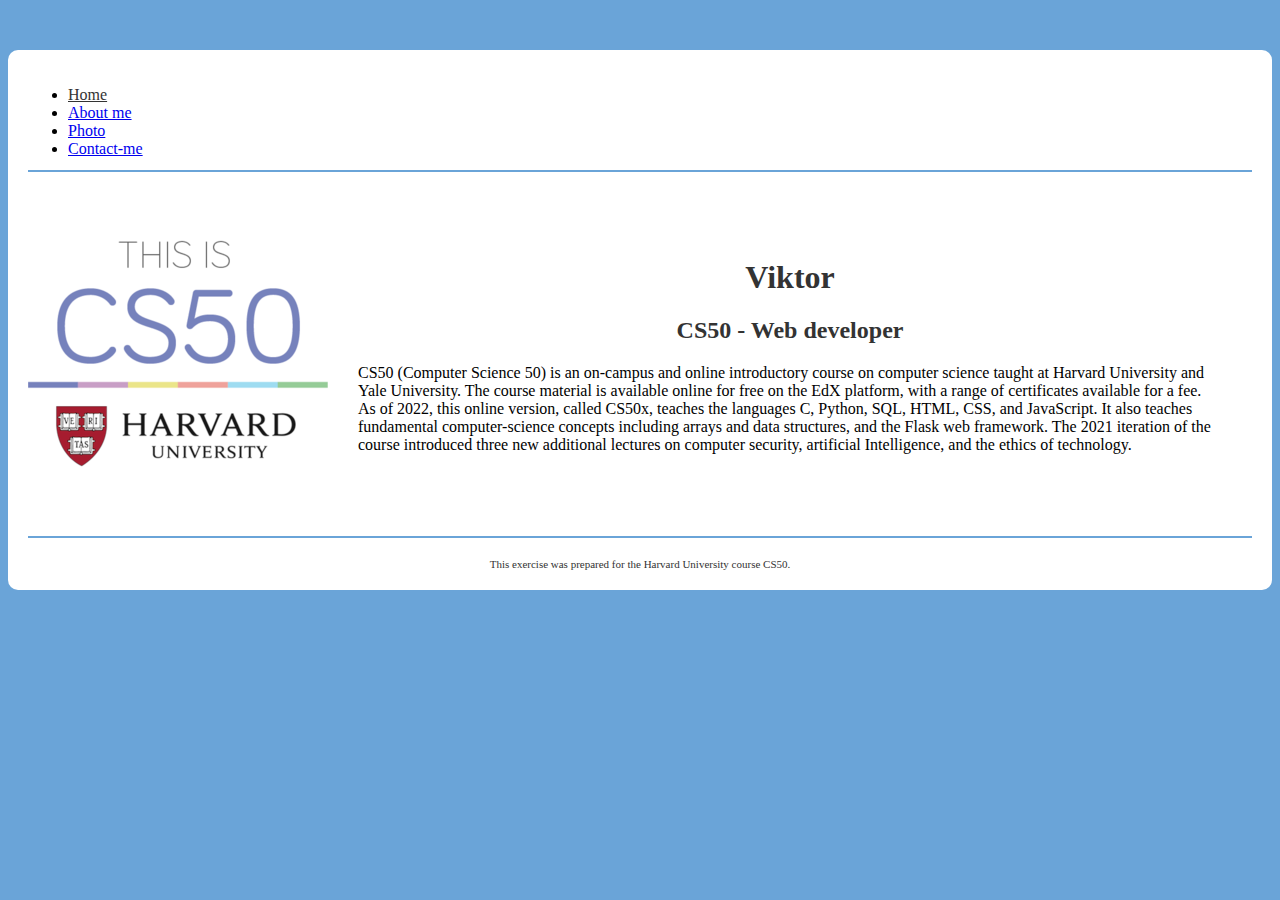
<file: index.html>
<!DOCTYPE html>

<html lang="en">
    <head>
        <link href="https://cdn.jsdelivr.net/npm/bootstrap@5.0.2/dist/css/bootstrap.min.css" rel="stylesheet" integrity="sha384-EVSTQN3/azprG1Anm3QDgpJLIm9Nao0Yz1ztcQTwFspd3yD65VohhpuuCOmLASjC" crossorigin="anonymous">
        <script src="https://cdn.jsdelivr.net/npm/bootstrap@5.0.2/dist/js/bootstrap.bundle.min.js" integrity="sha384-MrcW6ZMFYlzcLA8Nl+NtUVF0sA7MsXsP1UyJoMp4YLEuNSfAP+JcXn/tWtIaxVXM" crossorigin="anonymous"></script>
        <link href="styles.css" rel="stylesheet">
        <title>My Webpage</title>
    </head>
    <body>
        <div class="container">
             <ul class="nav justify-content-center">
                <li class="nav-item">
                    <a class="nav-link active" href="#">Home</a>
                </li>
                <li class="nav-item">
                    <a class="nav-link" href="aboutme.html">About me</a>
                </li>
                <li class="nav-item">
                    <a class="nav-link" href="Photo.html">Photo</a>
                </li>
                <li class="nav-item">
                    <a class="nav-link" href="contact.html">Contact-me</a>
                </li>
            </ul>
            <div class="content-box">
                <div class="content-box-item img-box">
                    <img src="Photo/cs50.png" alt="cs50">
                </div>
                <div class="content-box-item">
                    <h1>Viktor</h1>
                    <h2>CS50 - Web developer</h2>
                    <p>CS50 (Computer Science 50) is an on-campus and online introductory course on computer science taught at Harvard University and Yale University. The course material is available online for free on the EdX platform, with a range of certificates available for a fee. As of 2022, this online version, called CS50x, teaches the languages C, Python, SQL, HTML, CSS, and JavaScript. It also teaches fundamental computer-science concepts including arrays and data structures, and the Flask web framework. The 2021 iteration of the course introduced three new additional lectures on computer security, artificial Intelligence, and the ethics of technology.
                    </p>
                </div>
            </div>
            <footer>
                This exercise was prepared for the Harvard University course CS50.
            </footer>
        </div>
    </body>
</html>
</file>
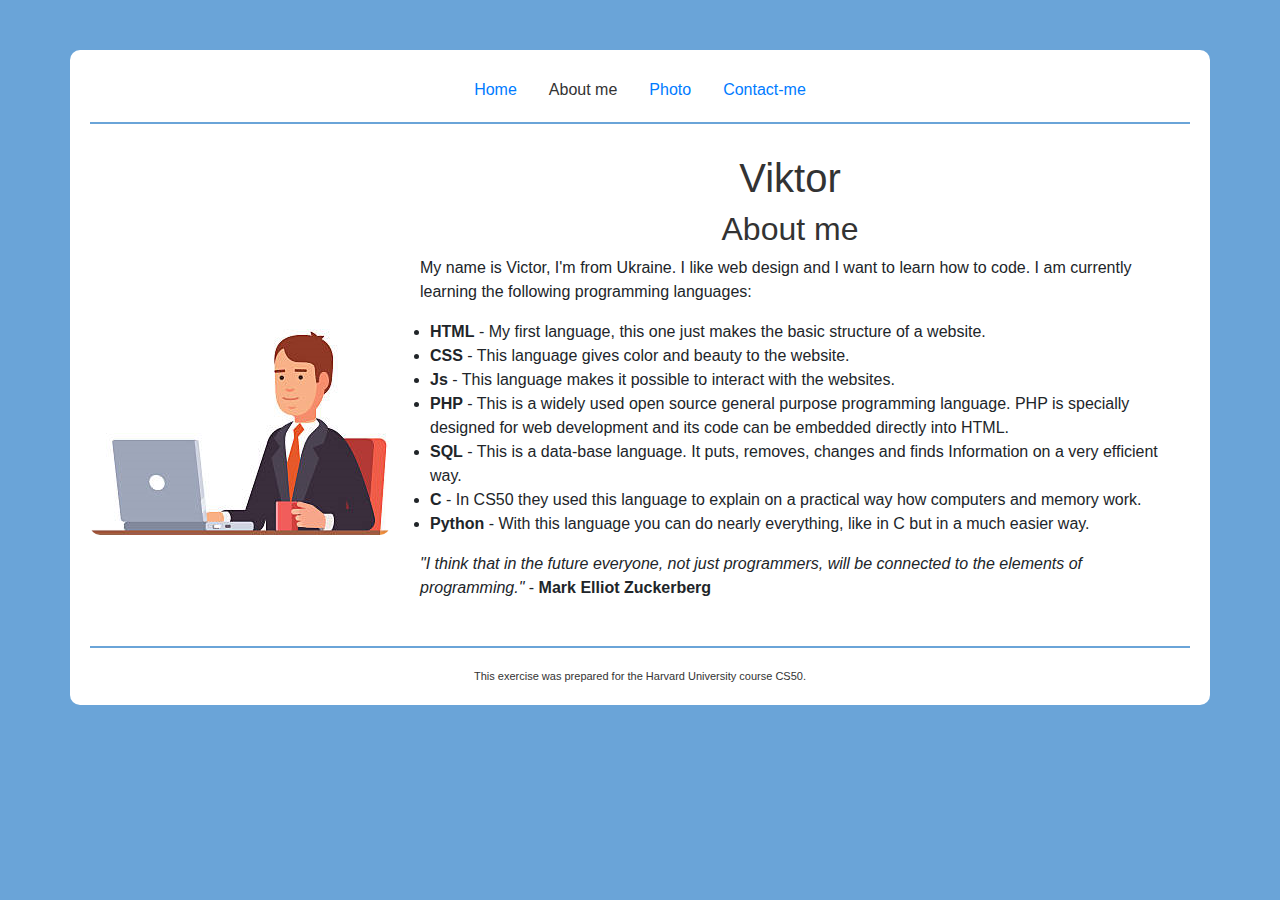
<file: aboutme.html>
<!DOCTYPE html>

<html lang="en">
    <head>
        <!-- Required meta tags -->
        <meta charset="utf-8">
        <meta name="viewport" content="width=device-width, initial-scale=1, shrink-to-fit=no">

        <link href="https://stackpath.bootstrapcdn.com/bootstrap/4.1.3/css/bootstrap.min.css" rel="stylesheet">
        <link href="styles.css" rel="stylesheet">
        <title>My Webpage</title>
    </head>
    <body>
        <div class="container">
             <ul class="nav justify-content-center">
                <li class="nav-item">
                    <a class="nav-link" href="index.html">Home</a>
                </li>
                <li class="nav-item">
                    <a class="nav-link active" href="#">About me</a>
                </li>
                <li class="nav-item">
                    <a class="nav-link" href="Photo.html">Photo</a>
                </li>
                <li class="nav-item">
                    <a class="nav-link" href="contact.html">Contact-me</a>
                </li>
            </ul>
            <div class="content-box">
                <div class="content-box-item img-box">
                    <img src="Photo/face.png" alt="cs50">
                </div>
                <div class="content-box-item">
                    <h1>Viktor</h1>
                    <h2>About me</h2>
                    <p>My name is Victor, I'm from Ukraine. I like web design and I want to learn how to code. I am currently learning the following programming languages:</p>
                    <ul>
                        <li><strong>HTML</strong> - My first language, this one just makes the basic structure of a website.</li>
                        <li><strong>CSS</strong> - This language gives color and beauty to the website.</li>
                        <li><strong>Js</strong> - This language makes it possible to interact with the websites.</li>
                        <li><strong>PHP</strong> - This is a widely used open source general purpose programming language. PHP is specially designed for web development and its code can be embedded directly into HTML.</li>
                        <li><strong>SQL</strong> - This is a data-base language. It puts, removes, changes and finds Information on a very efficient way.</li>
                        <li><strong>C</strong> - In CS50 they used this language to explain on a practical way how computers and memory work.</li>
                        <li><strong>Python</strong> - With this language you can do nearly everything, like in C but in a much easier way.</li>
                    </ul>
                    <p><i>"I think that in the future everyone, not just programmers, will be connected to the elements of programming."</i> - <strong>Mark Elliot Zuckerberg</strong></p>
                </div>
            </div>
            <footer>
                This exercise was prepared for the Harvard University course CS50.
            </footer>
        </div>
    </body>
</html>
</file>
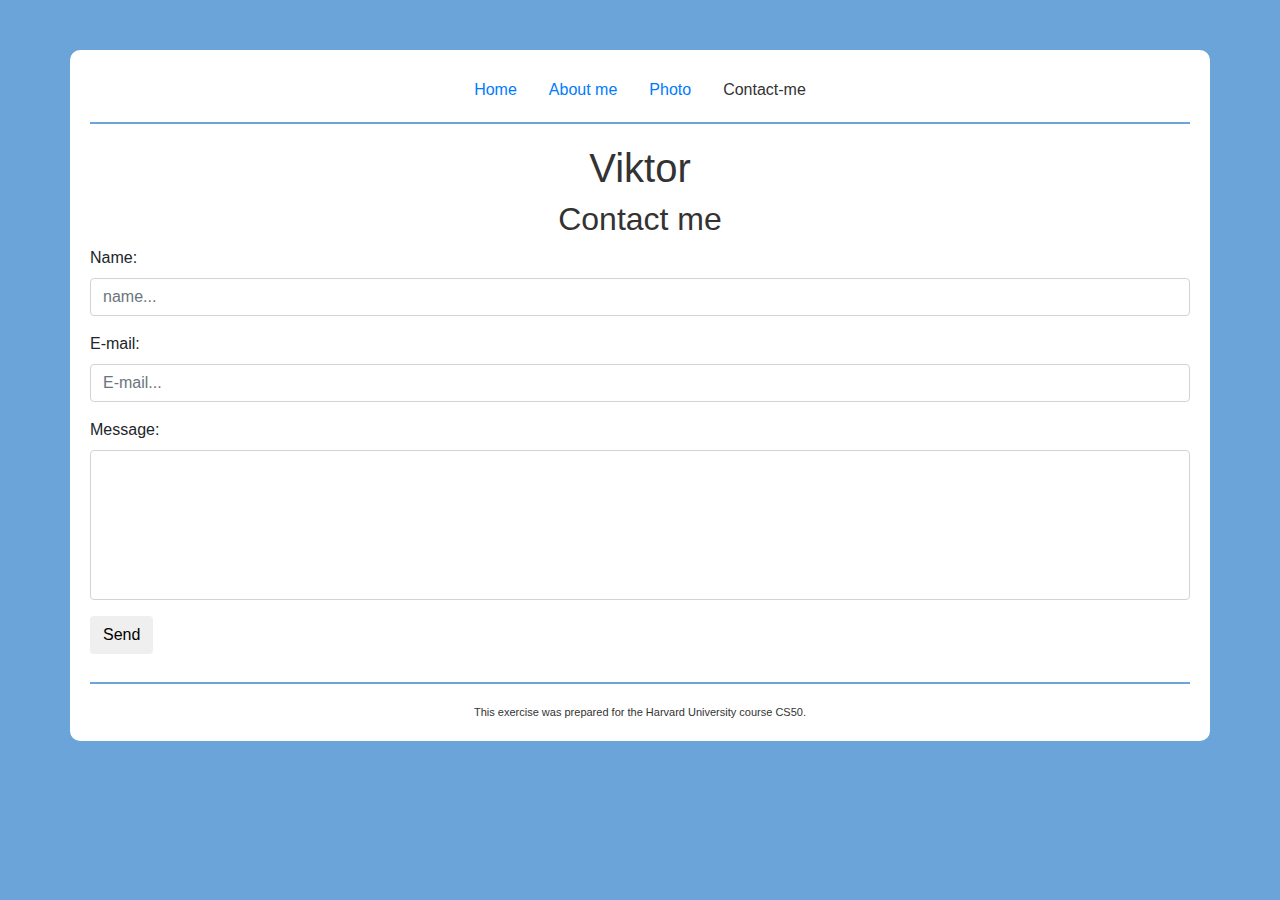
<file: contact.html>
<!DOCTYPE html>

<html lang="en">
    <head>
        <!-- Required meta tags -->
        <meta charset="utf-8">
        <meta name="viewport" content="width=device-width, initial-scale=1, shrink-to-fit=no">

        <link href="https://stackpath.bootstrapcdn.com/bootstrap/4.1.3/css/bootstrap.min.css" rel="stylesheet">
        <link href="styles.css" rel="stylesheet">
        <title>My Webpage</title>
    </head>
    <body>
        <div class="container">
             <ul class="nav justify-content-center">
                <li class="nav-item">
                    <a class="nav-link" href="index.html">Home</a>
                </li>
                <li class="nav-item">
                    <a class="nav-link" href="aboutme.html">About me</a>
                </li>
                <li class="nav-item">
                    <a class="nav-link" href="Photo.html">Photo</a>
                </li>
                <li class="nav-item">
                    <a class="nav-link active" href="#">Contact-me</a>
                </li>
            </ul>
            <h1>Viktor</h1>
            <h2>Contact me</h2>
            <form onsubmit="sendMessage(); return false;">
                <div class="alert alert-danger alert-dismissible fade show">
                    <button type="button" class="close" data-dismiss="alert" onclick="hidde()">&times;</button>
                    Pleas fill in all the fileds.
                </div>
                <div class="form-group">
                    <label for="name">Name:</label>
                    <input type="text" class="form-control" placeholder="name..." id="name">
                </div>
                <div class="form-group">
                    <label for="email">E-mail:</label>
                    <input type="email" class="form-control" placeholder="E-mail..." id="email">
                </div>
                <div class="form-group">
                    <label for="message">Message:</label>
                    <textarea class="form-control" row="5" id="message"></textarea>
                </div>
                <button type="submit" class="btn btn-primaty mb-2">Send</button>
            </form>
            <footer>
                This exercise was prepared for the Harvard University course CS50.
            </footer>
        </div>
        <script src="script.js"></script>
    </body>
</html>
</file>
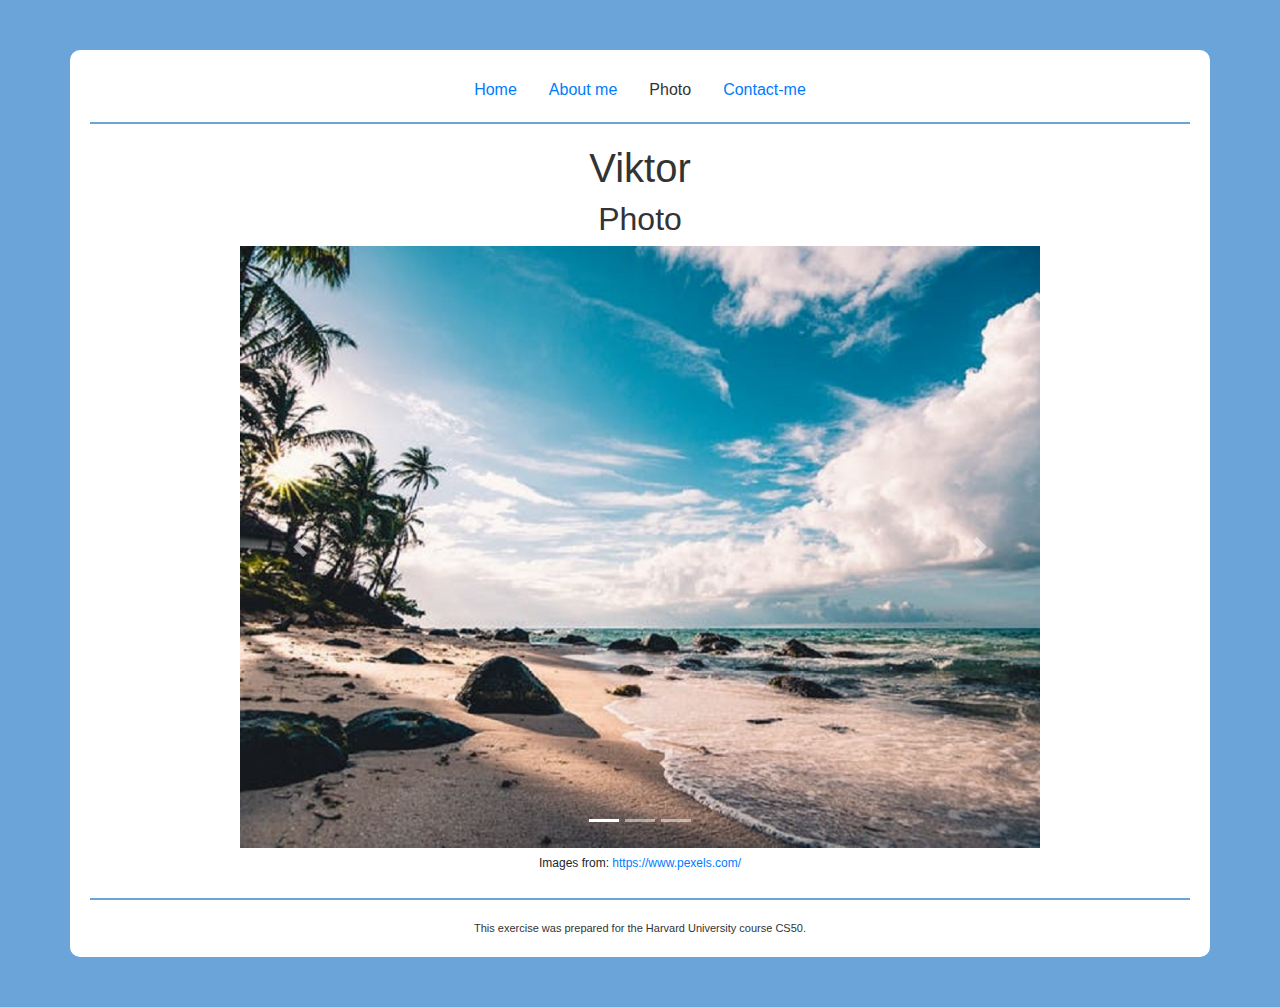
<file: Photo.html>
<!DOCTYPE html>

<html lang="en">
    <head>
        <!-- Required meta tags -->
        <meta charset="utf-8">
        <meta name="viewport" content="width=device-width, initial-scale=1, shrink-to-fit=no">

        <link href="https://stackpath.bootstrapcdn.com/bootstrap/4.1.3/css/bootstrap.min.css" rel="stylesheet">
        <link href="styles.css" rel="stylesheet">
        <title>My Webpage</title>
    </head>
    <body>
        <div class="container">
             <ul class="nav justify-content-center">
                <li class="nav-item">
                    <a class="nav-link" href="index.html">Home</a>
                </li>
                <li class="nav-item">
                    <a class="nav-link" href="aboutme.html">About me</a>
                </li>
                <li class="nav-item">
                    <a class="nav-link  active" href="#">Photo</a>
                </li>
                <li class="nav-item">
                    <a class="nav-link" href="contact.html">Contact-me</a>
                </li>
            </ul>
            <div class="contentBig">
                <h1>Viktor</h1>
                <h2>Photo</h2>
                <div id="myCarousel" class="carousel slide" data-ride="carousel">

                    <!-- Indicators -->
                    <ul class="carousel-indicators">
                        <li data-target="#myCarousel" data-slide-to="0" class="active"></li>
                        <li data-target="#myCarousel" data-slide-to="1"></li>
                        <li data-target="#myCarousel" data-slide-to="2"></li>
                    </ul>

                    <!-- The slideshow -->
                    <div class="carousel-inner">
                        <div class="carousel-item active">
                            <img src="Photo/01.jpg" class="img-responsive img-cus" alt="img 01" width="100%" height="auto">
                        </div>
                        <div class="carousel-item">
                            <img src="Photo/02.jpg" class="img-responsive img-cus" alt="img 02" width="100%" height="auto">
                        </div>
                        <div class="carousel-item">
                            <img src="Photo/03.jpg" class="img-responsive img-cus" alt="img 03" width="100%" height="auto">
                        </div>
                    </div>

                    <!-- Left and right controls -->
                    <a class="carousel-control-prev" href="#myCarousel" data-slide="prev">
                        <span class="carousel-control-prev-icon"></span>
                    </a>
                    <a class="carousel-control-next" href="#myCarousel" data-slide="next">
                        <span class="carousel-control-next-icon"></span>
                    </a>
                </div>
                <p class="imgReference">Images from: <a href="https://www.pexels.com/">https://www.pexels.com/</a></p>
            </div>
            <footer>
                This exercise was prepared for the Harvard University course CS50.
            </footer>
        </div>
        <script src="https://code.jquery.com/jquery-3.4.1.slim.min.js" integrity="sha384-J6qa4849blE2+poT4WnyKhv5vZF5SrPo0iEjwBvKU7imGFAV0wwj1yYfoRSJoZ+n" crossorigin="anonymous"></script>
<script src="https://cdn.jsdelivr.net/npm/popper.js@1.16.0/dist/umd/popper.min.js" integrity="sha384-Q6E9RHvbIyZFJoft+2mJbHaEWldlvI9IOYy5n3zV9zzTtmI3UksdQRVvoxMfooAo" crossorigin="anonymous"></script>
<script src="https://stackpath.bootstrapcdn.com/bootstrap/4.4.1/js/bootstrap.min.js" integrity="sha384-wfSDF2E50Y2D1uUdj0O3uMBJnjuUD4Ih7YwaYd1iqfktj0Uod8GCExl3Og8ifwB6" crossorigin="anonymous"></script>
    </body>
</html>
</file>
<file: styles.css>
body
{
    background-color:#6AA4D8;
}
.container
{
    background-color:#fff;
    margin-top: 50px;
    margin-bottom: 50px;
    padding:20px;
    border-radius: 10px;

}
.nav
{
    border-bottom: 2px solid #6AA4D8;
    margin-bottom: 20px;
    padding-bottom:12px;
}
.active
{
    color: #333;
}
h1, h2
{
    text-align: center;
    color:#333;
}
.content-box
{
    margin-top: 30px;
    display:flex;
    border-radius:15px;
    margin-bottom:30px;
    align-items: center;
}
.content-box-item p
{
    padding: 0 30px;
}
.content-box-item img
{
    width:300px;
    border-radius: 10px;
}
footer
{
    font-size: 11px;
    text-align: center;
    border-top: 2px solid #6AA4D8;
    padding-top: 20px;
    margin-top: 20px;
    color: #333;
}
textarea
{
    height: 150px!important;
    resize: none;
}
.alert
{
    display: none;
}
carousel-inner
{
    max-width: 600px;
    height: auto;
}
.imgReference
{
    text-align: center;
    font-size: 12px;
    line-height: 30px;
}
.contentBig
{
    width:100%;
    max-width:800px;
    margin:auto;
}

@media only screen and (max-width: 800px)
{
    .content-box
    {
        display:block;
        flex: none;
    }

    .img-box
    {
        float: left;
        margin: 20px 20px 0px 20px;
    }
}

@media only screen and (max-width: 450px)
{
    .img-box
    {
        display: none;
    }
    .container
    {
        margin: 0;
        border-radius: 0;
    }
    body
    {
        background-color: #fff;
    }
    h2
    {
        margin-bottom: 30px;
    }
}
</file>
